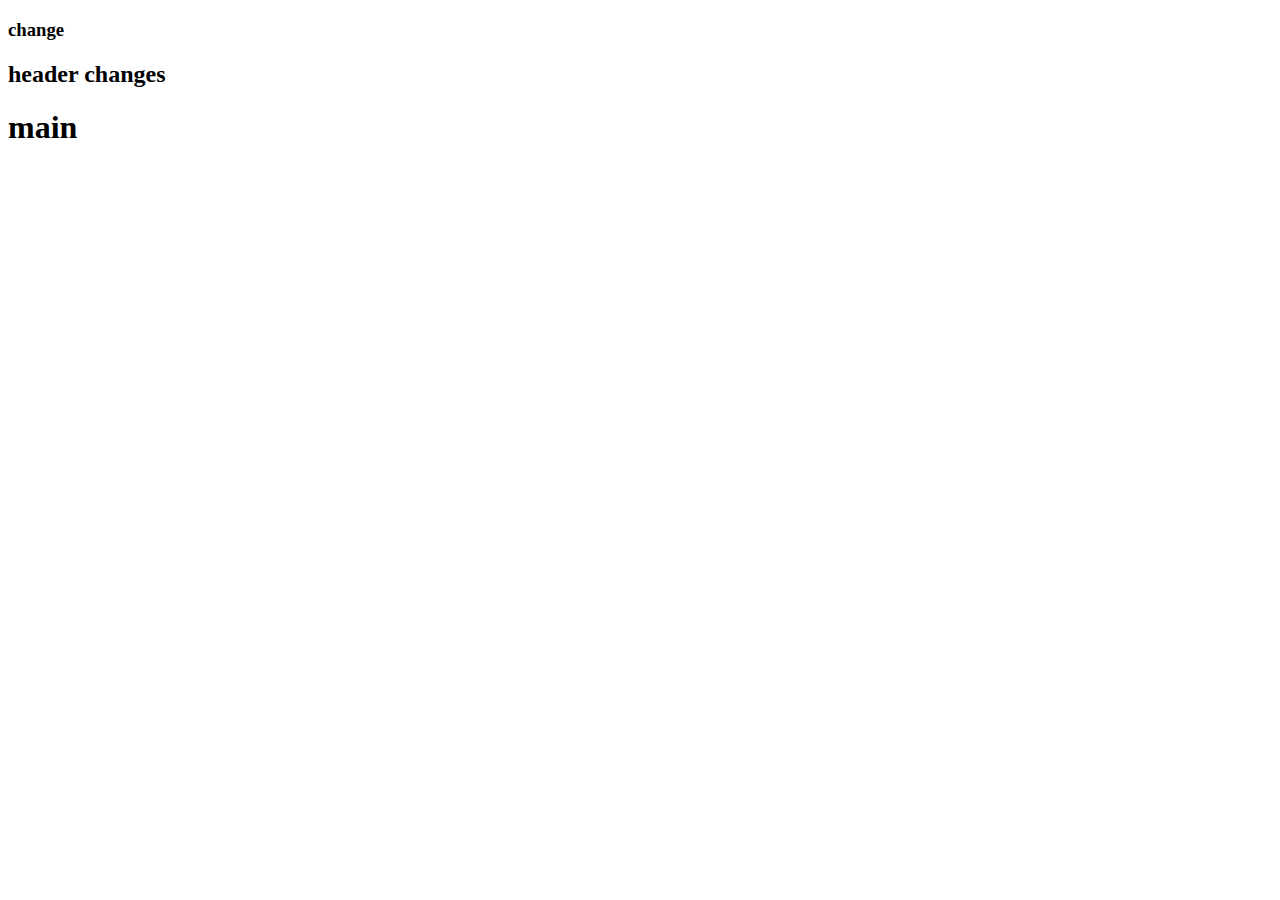
<file: main.html>
<!DOCTYPE html>
<html lang="en">
<head>
    <meta charset="UTF-8">
    <meta http-equiv="X-UA-Compatible" content="IE=edge">
    <meta name="viewport" content="width=device-width, initial-scale=1.0">
    <title>Document</title>
</head>
<body>
    <h3>change</h3>
    <h2>header changes</h2>
    <h1>main</h1>   
</body>
</html>
</file>
